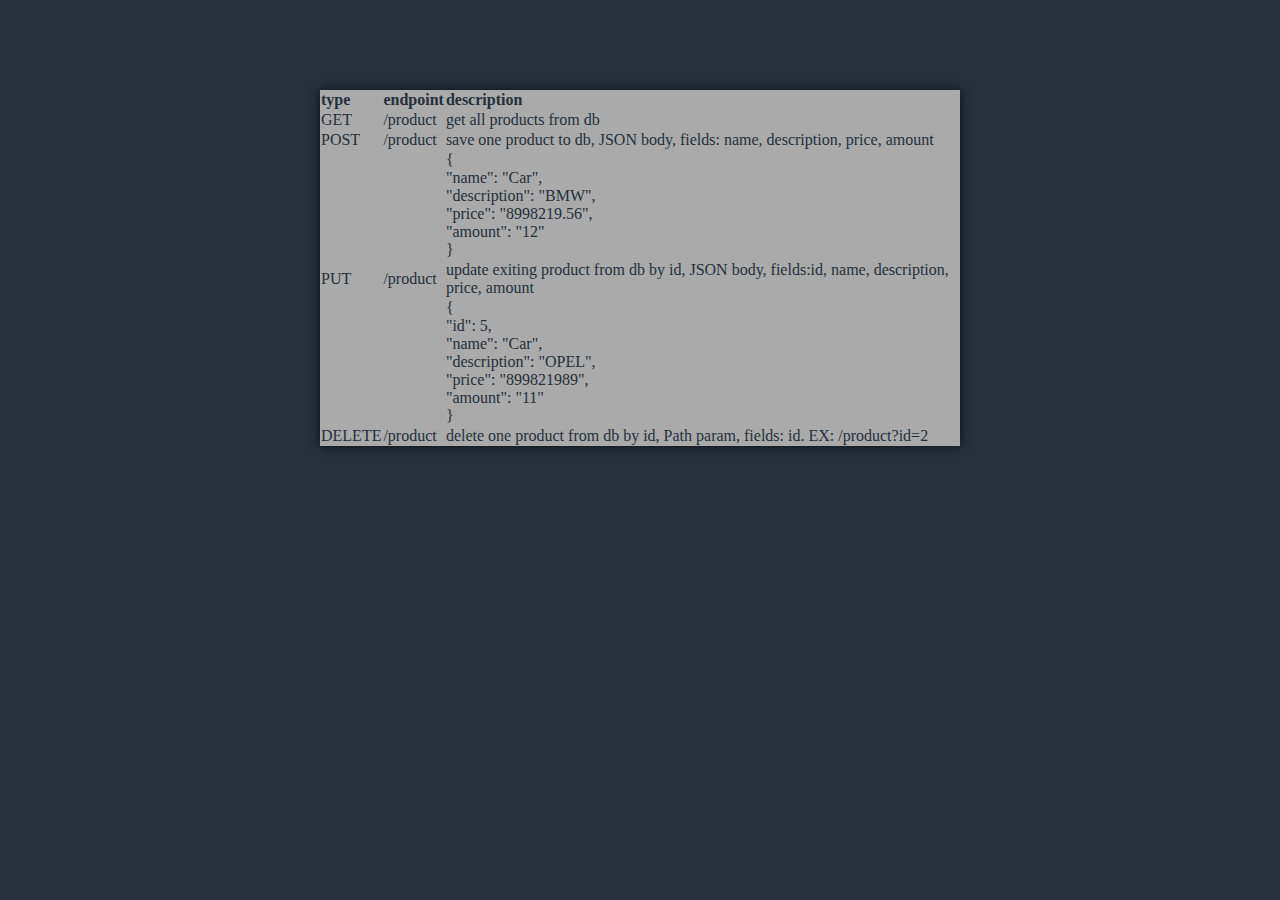
<file: src/main/webapp/index.html>
<!DOCTYPE html>
<html lang="en">
<head>
    <meta http-equiv="content-type" content="text/html; charset=utf-8"/>
    <meta name="viewport" content="width=device-width, initial-scale=1">
    <meta charset="UTF-8">
    <title>Home</title>
    <link href="index.css" rel="stylesheet" type="text/css"/>
</head>
<body>
<div class="information">
    <table class="informationTable">
        <tr>
            <th>type</th>
            <th>endpoint</th>
            <th>description</th>
        </tr>
        <tr>
            <td>GET</td>
            <td>/product</td>
            <td>get all products from db</td>
        </tr>
        <tr>
            <td>POST</td>
            <td>/product</td>
            <td>save one product to db, JSON body, fields: name, description, price, amount</td>
        </tr>
        <tr>
            <td></td>
            <td></td>
            <td>
                {<br>
                "name": "Car",<br>
                "description": "BMW",<br>
                "price": "8998219.56",<br>
                "amount": "12"<br>
                }
            </td>
        </tr>
        <tr>
            <td>PUT</td>
            <td>/product</td>
            <td>update exiting product from db by id, JSON body, fields:id, name, description, price, amount</td>
        </tr>
        <tr>
            <td></td>
            <td></td>
            <td>
                {<br>
                "id": 5,<br>
                "name": "Car",<br>
                "description": "OPEL",<br>
                "price": "899821989",<br>
                "amount": "11"<br>
                }
            </td>
        </tr>
        <tr>
            <td>DELETE</td>
            <td>/product</td>
            <td>delete one product from db by id, Path param, fields: id. EX: /product?id=2</td>
        </tr>
    </table>
</div>
</body>
</html>
</file>
<file: src/main/webapp/index.css>
body {
    background-color: #25303b;
    text-align: justify;
    font-family: Arial sans-serif;
    font-style: normal;
    color: aliceblue;
}

.information {
    position: relative;
    margin: 10vh auto;
    width: 60vw;
}

.informationTable {
    position: relative;
    padding: 1vw;
    margin: 0 auto;
    width: 50vw;
    background-color: #aaaaaa;
    color: #25303b;
    border-collapse: collapse;
    border-color: #383838;
    box-shadow: 0 0 10px rgba(0, 0, 0, 0.7);
    text-align: left;
}
</file>
